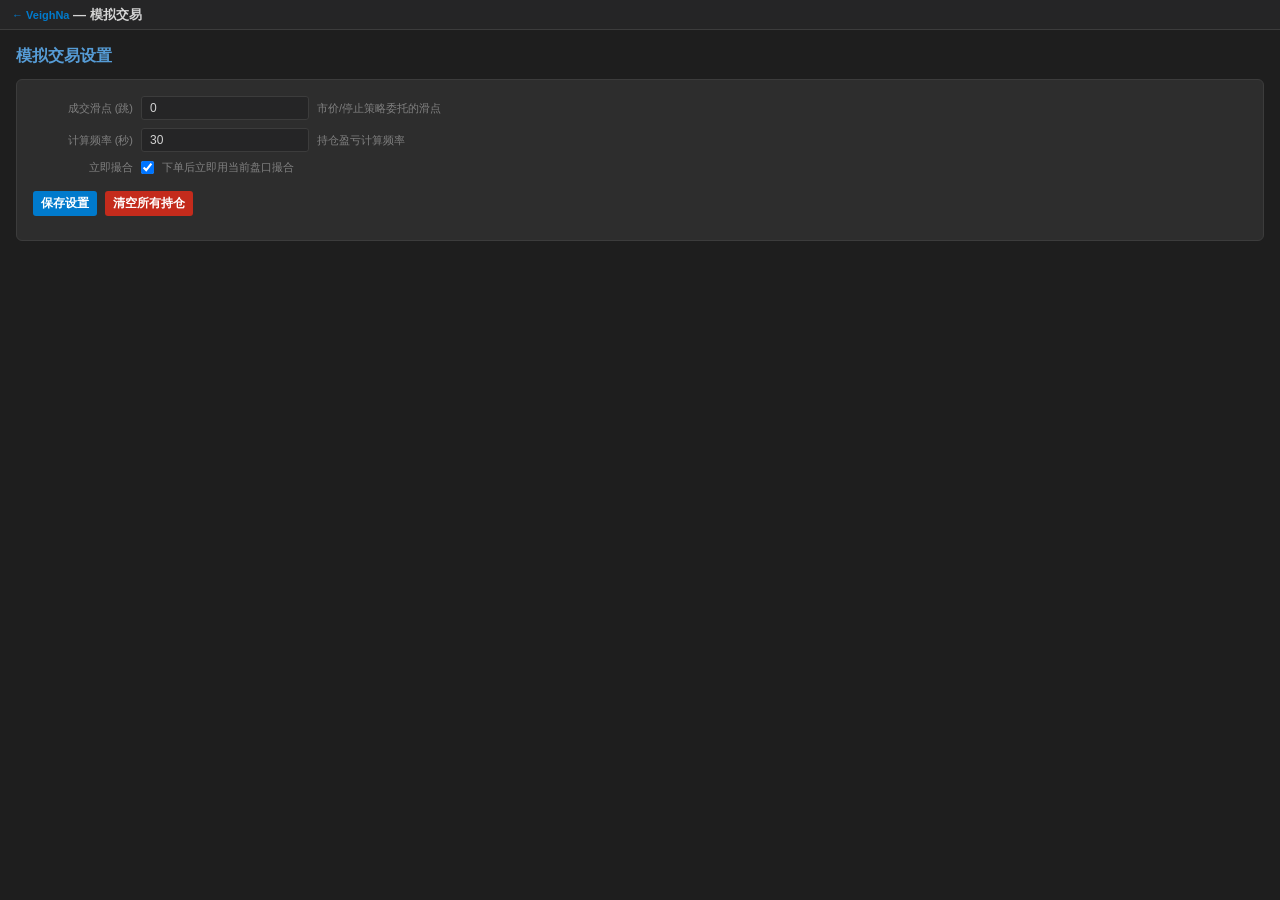
<file: deepquant/web/apps.html>
<!DOCTYPE html>
<html lang="zh-CN">
<head>
<meta charset="UTF-8">
<meta name="viewport" content="width=device-width, initial-scale=1.0">
<title>VeighNa App</title>
<style>
:root { --bg:#1e1e1e;--bg2:#2d2d2d;--bg3:#252526;--text:#d4d4d4;--dim:#808080;--blue:#569cd6;--accent:#007acc;--border:#3c3c3c;--red:#c42b1c;--green:#0b6016;--hdr:#333; }
*{margin:0;padding:0;box-sizing:border-box}
body{font-family:'Segoe UI','PingFang SC',sans-serif;font-size:12px;background:var(--bg);color:var(--text);height:100vh;overflow:hidden;display:flex;flex-direction:column}
#titlebar{height:30px;background:var(--bg3);border-bottom:1px solid var(--border);display:flex;align-items:center;padding:0 12px;gap:8px}
#titlebar .t{font-weight:600;font-size:13px}
#titlebar .back{color:var(--accent);cursor:pointer;font-size:11px;text-decoration:none}
#content{flex:1;overflow:auto;padding:16px}
h2{font-size:16px;margin-bottom:12px;color:var(--blue)}
.row{display:flex;gap:8px;margin-bottom:8px;align-items:center}
.row label{min-width:100px;color:var(--dim);font-size:11px;text-align:right}
input,select,button{padding:4px 8px;background:var(--bg3);border:1px solid var(--border);color:var(--text);border-radius:3px;font-size:12px}
button{cursor:pointer;font-weight:600}
button:hover{border-color:var(--accent)}
.btn-primary{background:var(--accent);color:#fff;border:none}
.btn-danger{background:var(--red);color:#fff;border:none}
.btn-success{background:var(--green);color:#fff;border:none}
table{width:100%;border-collapse:collapse;font-size:12px;margin-top:12px}
th{background:var(--hdr);padding:4px 8px;text-align:left;border-bottom:1px solid var(--border);font-size:11px;color:var(--text)}
td{padding:3px 8px;border-bottom:1px solid rgba(255,255,255,0.03)}
tr:nth-child(even){background:rgba(255,255,255,0.02)}
tr:hover{background:rgba(0,122,204,0.1)}
.card{background:var(--bg2);border:1px solid var(--border);border-radius:6px;padding:16px;margin-bottom:16px}
.card h3{font-size:13px;margin-bottom:10px;color:var(--text)}
.mgr-card{background:var(--bg2);border:1px solid var(--border);border-radius:6px;padding:14px;margin-bottom:10px}
.mgr-card h4{font-size:13px;margin-bottom:8px}
.mgr-card .btns{display:flex;gap:6px;margin-bottom:8px}
.status-badge{padding:1px 8px;border-radius:999px;font-size:10px;display:inline-block}
.status-badge.inited{background:rgba(88,166,255,0.2);color:var(--blue)}
.status-badge.trading{background:rgba(63,185,80,0.2);color:#3fb950}
.status-badge.stopped{background:rgba(248,81,73,0.2);color:#f85149}
.log-panel{font-family:monospace;font-size:11px;max-height:200px;overflow:auto;background:var(--bg3);padding:8px;border-radius:4px}
.log-entry{padding:1px 0}
</style>
</head>
<body>
<div id="titlebar">
  <span class="t"><a href="/" class="back">← VeighNa</a> — <span id="app-title">App</span></span>
</div>
<div id="content"></div>

<script>
const APP_NAME = new URLSearchParams(location.search).get('name') || 'PaperAccount';
var LABELS={PaperAccount:"模拟交易",CtaStrategy:"CTA策略",CtaBacktester:"CTA回测",DataManager:"数据管理"};document.getElementById("app-title").textContent=LABELS[APP_NAME]||APP_NAME;

const content = document.getElementById('content');

// ---- PaperAccount ----
function render_paper_account() {
  content.innerHTML = `<h2>模拟交易设置</h2>
  <div class="card">
    <div class="row"><label>成交滑点 (跳)</label><input id="pa-slippage" type="number" min="0" value="0"><span style="color:var(--dim);font-size:11px">市价/停止策略委托的滑点</span></div>
    <div class="row"><label>计算频率 (秒)</label><input id="pa-interval" type="number" min="1" value="30"><span style="color:var(--dim);font-size:11px">持仓盈亏计算频率</span></div>
    <div class="row"><label>立即撮合</label><input id="pa-instant" type="checkbox" checked><span style="color:var(--dim);font-size:11px">下单后立即用当前盘口撮合</span></div>
    <div class="row" style="margin-top:16px">
      <button class="btn-primary" onclick="pa_save()">保存设置</button>
      <button class="btn-danger" onclick="pa_clear()">清空所有持仓</button>
    </div>
  </div>`;
  ws_send({action:'get_paper_settings',payload:{}});
}

function pa_save() {
  ws_send({action:'set_paper_settings',payload:{
    slippage: parseInt(document.getElementById('pa-slippage').value)||0,
    interval: parseInt(document.getElementById('pa-interval').value)||30,
    instant: document.getElementById('pa-instant').checked
  }});
}
function pa_clear() { if(confirm('确认清空所有模拟持仓?')) ws_send({action:'paper_clear_position',payload:{}}); }

// ---- CtaStrategy ----
function render_cta_strategy() {
  content.innerHTML = `<h2>CTA策略管理</h2>
  <div class="card">
    <div class="row">
      <select id="cs-class"><option value="">选择策略类型...</option></select>
      <button class="btn-primary" onclick="cs_add()">添加策略</button>
      <span style="flex:1"></span>
      <button class="btn-primary" onclick="cs_action('init_all')">全部初始化策略</button>
      <button class="btn-success" onclick="cs_action('start_all')">全部启动策略</button>
      <button class="btn-danger" onclick="cs_action('stop_all')">全部停止策略</button>
      <button onclick="cs_clear_log()">清空日志</button>
    </div>
  </div>
  <div id="cs-strategies"></div>
  <div class="card" style="margin-top:12px">
    <h3>日志</h3>
    <div class="log-panel" id="cs-log"></div>
  </div>`;
  ws_send({action:'get_cta_classes',payload:{}});
  ws_send({action:'get_cta_strategies',payload:{}});
}

function cs_add() {
  const cls = document.getElementById('cs-class').value;
  if (!cls) return alert('选择策略类型');
  // Show setting editor dialog
  ws_send({action:'get_cta_params',payload:{class_name:cls}});
  // Listen for params response and show dialog
  function onParams(m) {
    if (m.type === 'cta_params' && m.data) {
      ws.removeEventListener('message', tempHandler);
      show_setting_editor(m.data, m.class_name, null, (setting) => {
        ws_send({action:'add_cta_strategy',payload:{
          class_name: cls, strategy_name: setting.strategy_name,
          vt_symbol: setting.vt_symbol, parameters: setting
        }});
        setTimeout(() => ws_send({action:'get_cta_strategies',payload:{}}), 500);
      });
    }
  }
  function tempHandler(e) { try { onParams(JSON.parse(e.data)); } catch(ex) {} }
  ws.addEventListener('message', tempHandler);
}
function cs_strategy_edit(name) {
  ws_send({action:'get_cta_strategies',payload:{}});
  function onStrats(m) {
    if (m.type === 'cta_strategies') {
      ws.removeEventListener('message', tempHandler);
      const strat = (m.data||[]).find(s => s.strategy_name === name);
      if (strat) {
        show_setting_editor(strat.parameters, strat.class_name, name, (setting) => {
          ws_send({action:'edit_cta_strategy',payload:{strategy_name:name, setting:setting}});
          setTimeout(() => ws_send({action:'get_cta_strategies',payload:{}}), 500);
        });
      }
    }
  }
  function tempHandler(e) { try { onStrats(JSON.parse(e.data)); } catch(ex) {} }
  ws.addEventListener('message', tempHandler);
}
function cs_action(action) { ws_send({action:'cta_'+action,payload:{}}); }
function cs_clear_log() { document.getElementById('cs-log').innerHTML = ''; }

function show_setting_editor(parameters, class_name, strategy_name, callback) {
  const overlay = document.createElement('div'); overlay.className = 'modal-overlay show';
  const title = strategy_name ? `参数编辑参数：${strategy_name}` : `添加策略：${class_name}`;
  const btnText = strategy_name ? '确定' : '添加';
  const fields = Object.entries(parameters).map(([k,v]) => {
    return `<div class="row"><label>${k} &lt;${typeof v}&gt;</label><input id="se-${k}" value="${v}" style="flex:1"></div>`;
  }).join('');
  overlay.innerHTML = `<div class="modal" style="max-height:80vh;overflow:auto">
    <h2>${title}</h2><div>${fields}</div>
    <div class="btn-row">
      <button onclick="this.closest('.modal-overlay').remove()" style="background:var(--bg3);color:var(--text)">取消</button>
      <button id="se-ok" style="background:var(--accent);color:#fff;border:none">${btnText}</button></div></div>`;
  document.body.appendChild(overlay);
  overlay.addEventListener('click', e => { if (e.target === overlay) overlay.remove(); });
  document.getElementById('se-ok').onclick = () => {
    const setting = {};
    Object.keys(parameters).forEach(k => {
      const el = document.getElementById('se-'+k);
      if (!el) return;
      const v = el.value;
      setting[k] = typeof parameters[k] === 'boolean' ? (v==='True'||v==='true')
        : typeof parameters[k] === 'number' ? parseFloat(v)||0
        : typeof parameters[k] === 'string' ? v : v;
    });
    overlay.remove();
    callback(setting);
  };
}

// ---- CtaBacktester ----
function render_cta_backtester() {
  content.innerHTML = `<h2>CTA策略回测</h2>
  <div class="card">
    <h3>回测配置</h3>
    <div class="row"><label>策略类型</label><select id="bt-class"><option value="">选择...</option></select></div>
    <div class="row"><label>回测合约</label><input id="bt-symbol" placeholder="如 rb2510.SHFE"></div>
    <div class="row"><label>K线周期</label>
      <select id="bt-interval"><option value="MINUTE">分钟线</option><option value="HOUR">小时线</option><option value="DAILY">日线</option></select></div>
    <div class="row"><label>回测起始日</label><input id="bt-start" type="date" value="2024-01-01"></div>
    <div class="row"><label>回测结束日</label><input id="bt-end" type="date" value="2025-01-01"></div>
    <div class="row"><label>初始资金</label><input id="bt-capital" type="number" value="1000000"></div>
    <div class="row"><label>手续费率</label><input id="bt-rate" type="number" step="any" value="0.0001"></div>
    <div class="row"><label>滑点</label><input id="bt-slippage" type="number" step="any" value="0.2"></div>
    <div class="row"><label>合约乘数</label><input id="bt-size" type="number" value="10"></div>
    <div class="row"><label>价格跳动</label><input id="bt-pricetick" type="number" step="any" value="1"></div>
    <div class="row" style="margin-top:12px">
      <button class="btn-primary" onclick="bt_start()">开始回测</button>
    </div>
  </div>
  <div class="card" id="bt-results" style="display:none">
    <h3>回测结果统计</h3>
    <div id="bt-stats"></div>
  </div>
  <div class="card" style="margin-top:12px">
    <h3>日志</h3>
    <div class="log-panel" id="bt-log"></div>
  </div>`;
  ws_send({action:'get_backtest_classes',payload:{}});
}

function bt_start() {
  ws_send({action:'start_backtesting',payload:{
    class_name: document.getElementById('bt-class').value,
    vt_symbol: document.getElementById('bt-symbol').value,
    interval: document.getElementById('bt-interval').value,
    start: document.getElementById('bt-start').value,
    end: document.getElementById('bt-end').value,
    capital: parseFloat(document.getElementById('bt-capital').value)||1000000,
    rate: parseFloat(document.getElementById('bt-rate').value)||0.0001,
    slippage: parseFloat(document.getElementById('bt-slippage').value)||0.2,
    size: parseInt(document.getElementById('bt-size').value)||10,
    pricetick: parseFloat(document.getElementById('bt-pricetick').value)||1,
  }});
  document.getElementById('bt-results').style.display = 'block';
  document.getElementById('bt-stats').innerHTML = '<span style="color:var(--dim)">回测运行中...</span>';
}

// ---- DataManager ----
async function render_data_manager() {
  let products = [];
  try { const r = await fetch('/api/contracts/products?exchange=CFFEX'); const d = await r.json(); products = d.products || []; } catch(e) {}

  content.innerHTML = `<h2>数据管理</h2>
  <div class="card">
    <h3>下载历史数据</h3>
    <div class="row"><label>交易所</label><select id="dm-ex" onchange="dm_on_exchange()">
      <option value="CFFEX">CFFEX(中金所)</option><option value="SHFE">SHFE(上期所)</option>
      <option value="DCE">DCE(大商所)</option><option value="CZCE">CZCE(郑商所)</option>
      <option value="INE">INE(上能源)</option><option value="GFEX">GFEX(广期所)</option>
    </select></div>
    <div class="row"><label>品种</label><select id="dm-product" onchange="dm_on_product()"><option value="">全部品种</option></select></div>
    <div class="row"><label>合约</label><select id="dm-symbol"><option value="">全部合约</option></select></div>
    <div class="row"><label>周期</label><select id="dm-interval">
      <option value="MINUTE">分钟线 (1m)</option><option value="HOUR">小时线 (1h)</option><option value="DAILY" selected>日线 (d)</option>
    </select></div>
    <div class="row"><label>起始日</label><input id="dm-start" type="date" value="2025-01-01"></div>
    <div class="row"><label>结束日</label><input id="dm-end" type="date" value="${new Date().toISOString().slice(0,10)}"></div>
    <div class="row" style="margin-top:12px">
      <button class="btn-primary" onclick="dm_download()">下载并导入</button>
      <button class="btn-success" onclick="dm_refresh()">刷新已导入数据</button>
    </div>
    <div id="dm-status" style="margin-top:8px;color:var(--dim);font-size:11px"></div>
  </div>
  <div class="card">
    <h3>已导入数据概览</h3>
    <table><thead><tr><th>合约</th><th>交易所</th><th>周期</th><th>数据量</th><th>开始时间</th><th>结束时间</th></tr></thead>
    <tbody id="dm-table"><tr><td colspan="6" style="color:var(--dim)">点击刷新加载</td></tr></tbody></table>
  </div>`;
  dm_on_exchange();
}

async function dm_on_exchange() {
  const ex = document.getElementById('dm-ex').value;
  const sel = document.getElementById('dm-product');
  sel.innerHTML = '<option value="">加载中...</option>';
  try {
    const r = await fetch(`/api/contracts/products?exchange=${ex}`);
    const d = await r.json();
    sel.innerHTML = '<option value="">全部品种</option>' + (d.products||[]).map(p => `<option value="${p.prefix}">${p.prefix} - ${p.name}</option>`).join('');
  } catch(e) { sel.innerHTML = '<option value="">加载失败</option>'; }
  dm_on_product();
}

async function dm_on_product() {
  const ex = document.getElementById('dm-ex').value;
  const prod = document.getElementById('dm-product').value;
  const sel = document.getElementById('dm-symbol');
  sel.innerHTML = '<option value="">加载中...</option>';
  try {
    const params = new URLSearchParams({exchange:ex});
    if (prod) params.set('product', prod);
    const r = await fetch(`/api/contracts/public?${params}`);
    const d = await r.json();
    sel.innerHTML = '<option value="">全部合约</option>' + (d.contracts||[]).map(c => `<option value="${c.symbol}">${c.symbol} | ${c.name}</option>`).join('');
  } catch(e) { sel.innerHTML = '<option value="">加载失败</option>'; }
}

function dm_download() {
  const sym = document.getElementById('dm-symbol').value;
  const ex = document.getElementById('dm-ex').value;
  const interval = document.getElementById('dm-interval').value;
  const start = document.getElementById('dm-start').value;
  const end = document.getElementById('dm-end').value;
  if (!sym) return alert('请选择合约');
  const st = document.getElementById('dm-status');
  st.textContent = `下载中: ${sym}.${ex} ${interval} ${start}~${end}...`;
  ws_send({action:'download_bar_data',payload:{symbol:sym,exchange:ex,interval,start,end}});
}

function dm_refresh() { ws_send({action:'get_data_overview',payload:{}}); }

// ---- WebSocket ----
let ws;
function ws_connect() {
  const proto = location.protocol === 'https:' ? 'wss' : 'ws';
  ws = new WebSocket(`${proto}://${location.host}/ws`);
  ws.onopen = () => console.log('App WS connected');
  ws.onmessage = e => handle_msg(JSON.parse(e.data));
  ws.onclose = () => setTimeout(ws_connect, 2000);
}
function ws_send(obj) { if (ws && ws.readyState === 1) ws.send(JSON.stringify(obj)); }

function handle_msg(m) {
  const t = m.type, d = m.data;
  if (t === 'paper_settings' && d) {
    document.getElementById('pa-slippage').value = d.slippage || 0;
    document.getElementById('pa-interval').value = d.interval || 30;
    document.getElementById('pa-instant').checked = d.instant !== false;
  }
  if (t === 'cta_classes' && d) {
    const sel = document.getElementById('cs-class');
    if (sel) { sel.innerHTML = '<option value="">选择策略类型...</option>' + d.map(c => `<option>${c}</option>`).join(''); }
  }
  if (t === 'bt_classes' && d) {
    const sel = document.getElementById('bt-class');
    if (sel) { sel.innerHTML = '<option value="">选择...</option>' + d.map(c => `<option>${c}</option>`).join(''); }
  }
  if (t === 'cta_strategies' && d) {
    const el = document.getElementById('cs-strategies');
    if (el) {
      el.innerHTML = d.map(s => `<div class="mgr-card">
        <h4>${s.strategy_name} — ${s.vt_symbol} <span style="font-size:10px;color:var(--dim)">(${s.class_name})</span>
          <span class="status-badge ${s.variables?.trading?'trading':s.variables?.inited?'inited':'stopped'}">${s.variables?.trading?'运行中':s.variables?.inited?'已初始化策略':'已停止策略'}</span></h4>
        <div class="btns">
          <button onclick="cs_strategy_action('${s.strategy_name}','init')" ${s.variables?.inited?'disabled':''}>初始化策略</button>
          <button onclick="cs_strategy_action('${s.strategy_name}','start')" ${s.variables?.trading?'disabled':''}>启动策略</button>
          <button onclick="cs_strategy_action('${s.strategy_name}','stop')" ${!s.variables?.trading?'disabled':''}>停止策略</button>
          <button onclick="cs_strategy_edit('${s.strategy_name}')" ${s.variables?.trading?'disabled':''}>编辑参数</button>
          <button onclick="cs_strategy_action('${s.strategy_name}','remove')" ${s.variables?.trading?'disabled':''}>移除策略</button>
        </div>
        <table><thead><tr>${Object.keys(s.parameters||{}).map(k=>`<th>${k}</th>`).join('')}</tr></thead>
        <tbody><tr>${Object.values(s.parameters||{}).map(v=>`<td>${v}</td>`).join('')}</tr></tbody></table>
        <table style="margin-top:8px"><thead><tr>${Object.keys(s.variables||{}).map(k=>`<th>${k}</th>`).join('')}</tr></thead>
        <tbody><tr>${Object.values(s.variables||{}).map(v=>`<td>${v}</td>`).join('')}</tr></tbody></table>
      </div>`).join('') || '<div style="color:var(--dim)">无已添加策略</div>';
    }
  }
  if (t === 'backtest_result' && d) {
    document.getElementById('bt-stats').innerHTML =
      `<table><tr><td>总收益率</td><td style="color:${d.total_return>0?'#ff4444':'#00aa00'}">${(d.total_return*100).toFixed(2)}%</td></tr>
      <tr><td>夏普比率</td><td>${(d.sharpe_ratio||0).toFixed(2)}</td></tr>
      <tr><td>最大回撤</td><td>${(d.max_drawdown*100).toFixed(2)}%</td></tr>
      <tr><td>总交易日</td><td>${d.total_days||0}</td></tr>
      <tr><td>总成交笔数</td><td>${d.total_trades||0}</td></tr></table>`;
  }
  if (t === 'data_overview' && d) {
    const el = document.getElementById('dm-table');
    if (el) {
      el.innerHTML = (d||[]).map(r => `<tr><td>${r.vt_symbol||''}</td><td>${r.symbol||''}</td><td>${r.exchange||''}</td><td>${r.interval||''}</td><td>${r.count||0}</td><td>${r.start||''}</td><td>${r.end||''}</td></tr>`).join('') || '<tr><td colspan="7" style="color:var(--dim)">无数据</td></tr>';
    }
  }
  if (t === 'log' && d) {
    ['cs-log','bt-log'].forEach(id => {
      const el = document.getElementById(id); if (el) el.innerHTML += `<div class="log-entry">${d.msg||''}</div>`;
    });
  }
}

function cs_strategy_action(name, action) {
  ws_send({action:'cta_strategy_'+action,payload:{strategy_name:name}});
}

// ---- Router ----
const renderers = {
  PaperAccount: render_paper_account,
  CtaStrategy: render_cta_strategy,
  CtaBacktester: render_cta_backtester,
  DataManager: render_data_manager,
};
if (renderers[APP_NAME]) renderers[APP_NAME]();
else content.innerHTML = '<h2>未知App: ' + APP_NAME + '</h2>';

ws_connect();
// Poll for strategy updates
if (APP_NAME === 'CtaStrategy') setInterval(() => ws_send({action:'get_cta_strategies',payload:{}}), 3000);
</script>
</body>
</html>
</file>
